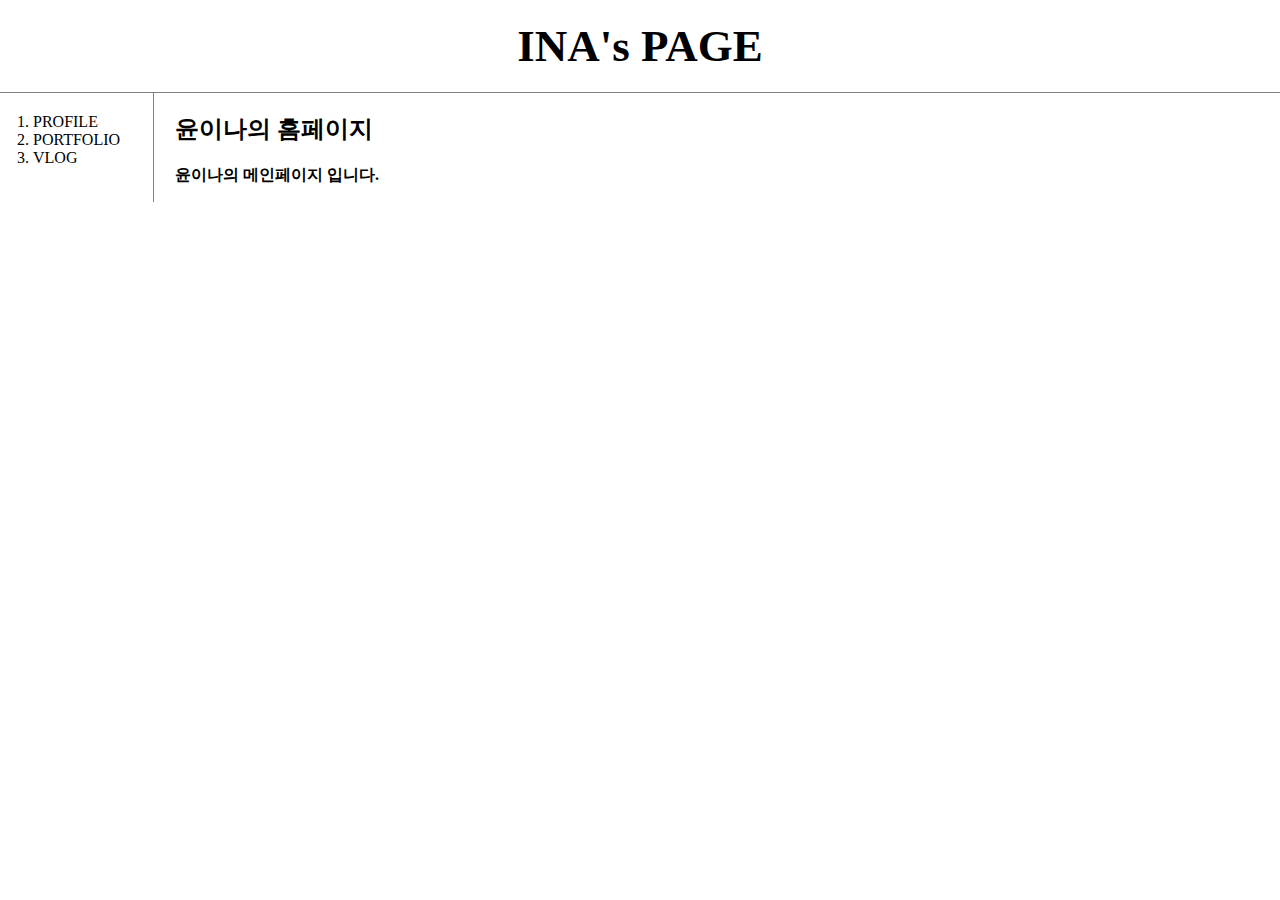
<file: index.html>
<!doctype html>
<html>
<head>
  <title>INA's Webpage - html</title>
  <meta charset="utf-8">
  <link rel="stylesheet" href="style.css">

  <!-- Global site tag (gtag.js) - Google Analytics -->
  <script async src="https://www.googletagmanager.com/gtag/js?id=G-8WXKVCH5FS"></script>
  <script>
    window.dataLayer = window.dataLayer || [];
    function gtag(){dataLayer.push(arguments);}
    gtag('js', new Date());

    gtag('config', 'G-8WXKVCH5FS');
  </script>

</head>

<body>
  <h1><a href = "index.html">INA's PAGE</a></h1>
  <div id="grid">
  <ol>
    <li><a href = "1.html">PROFILE</a></li>
    <li><a href = "2.html">PORTFOLIO</a></li>
    <li><a href = "3.html">VLOG</a></li>
  </ol>
  <div id="article">
  <h2>윤이나의 홈페이지</h2>

  <strong>윤이나의 메인페이지 입니다.</strong>

  <p>
    <div id="disqus_thread"></div>
    <script>

    /**
    *  RECOMMENDED CONFIGURATION VARIABLES: EDIT AND UNCOMMENT THE SECTION BELOW TO INSERT DYNAMIC VALUES FROM YOUR PLATFORM OR CMS.
    *  LEARN WHY DEFINING THESE VARIABLES IS IMPORTANT: https://disqus.com/admin/universalcode/#configuration-variables*/
    /*
    var disqus_config = function () {
    this.page.url = PAGE_URL;  // Replace PAGE_URL with your page's canonical URL variable
    this.page.identifier = PAGE_IDENTIFIER; // Replace PAGE_IDENTIFIER with your page's unique identifier variable
    };
    */
    (function() { // DON'T EDIT BELOW THIS LINE
    var d = document, s = d.createElement('script');
    s.src = 'https://inas-page.disqus.com/embed.js';
    s.setAttribute('data-timestamp', +new Date());
    (d.head || d.body).appendChild(s);
    })();
    </script>
    <noscript>Please enable JavaScript to view the <a href="https://disqus.com/?ref_noscript">comments powered by Disqus.</a></noscript>
  </p>

      <!--Start of Tawk.to Script-->
      <script type="text/javascript">
      var Tawk_API=Tawk_API||{}, Tawk_LoadStart=new Date();
      (function(){
      var s1=document.createElement("script"),s0=document.getElementsByTagName("script")[0];
      s1.async=true;
      s1.src='https://embed.tawk.to/5f98d55f0ac0d3179f0e102a/default';
      s1.charset='UTF-8';
      s1.setAttribute('crossorigin','*');
      s0.parentNode.insertBefore(s1,s0);
      })();
      </script>
      <!--End of Tawk.to Script-->

      </div>
    </div>
  </body>
</html>
</file>
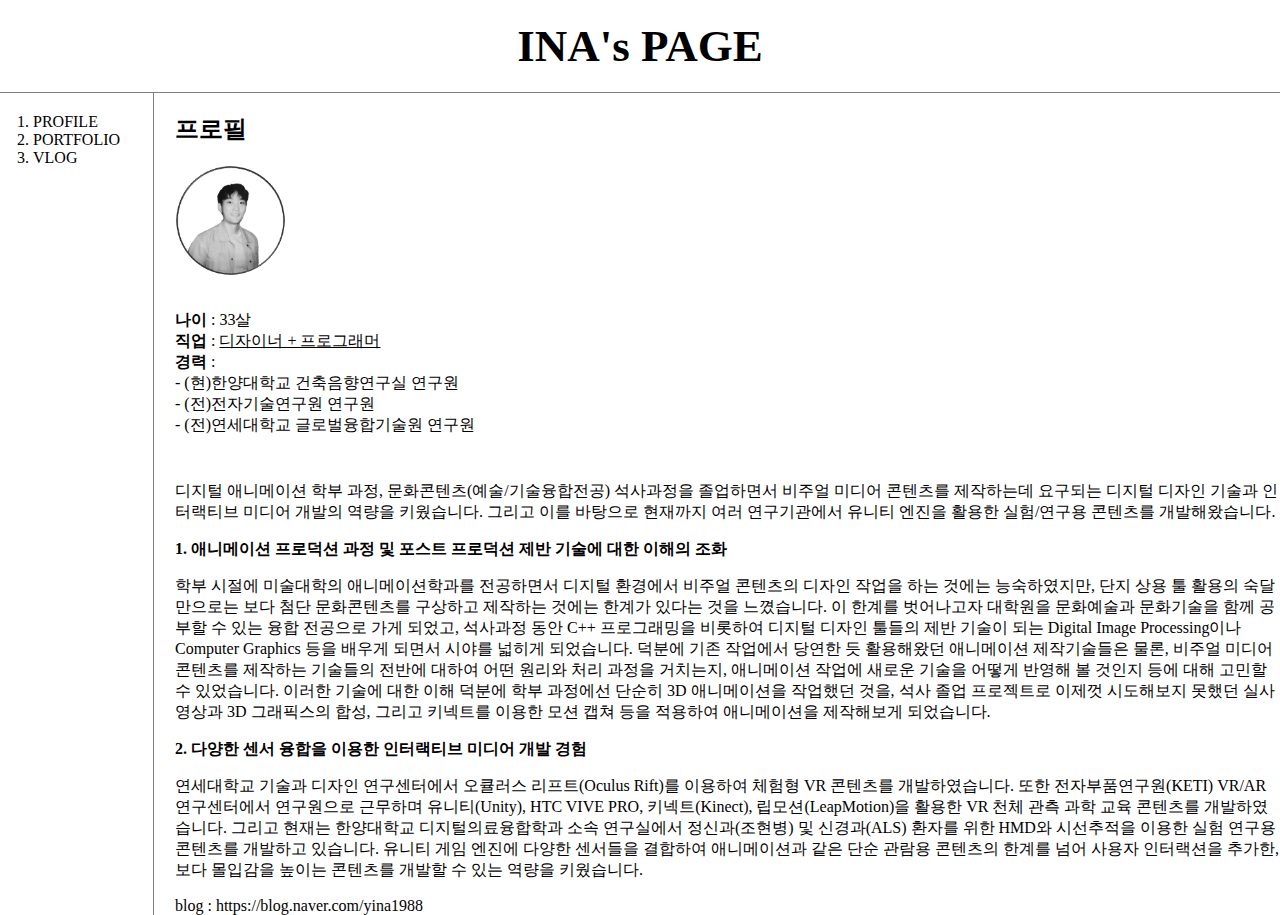
<file: 1.html>
<!doctype html>
<html>
<head>
  <title>INA's Webpage - html</title>
  <meta charset="utf-8">
  <link rel="stylesheet" href="style.css">

  <!-- Global site tag (gtag.js) - Google Analytics -->
  <script async src="https://www.googletagmanager.com/gtag/js?id=G-8WXKVCH5FS"></script>
  <script>
    window.dataLayer = window.dataLayer || [];
    function gtag(){dataLayer.push(arguments);}
    gtag('js', new Date());

    gtag('config', 'G-8WXKVCH5FS');
  </script>

</head>

<body>
  <h1><a href = "index.html">INA's PAGE</a></h1>
      <div id="grid">
  <ol>
    <li><a href = "1.html"> PROFILE</a></li>
    <li><a href = "2.html"> PORTFOLIO</a></li>
    <li><a href = "3.html"> VLOG</a></li>
  </ol>
      <div id="article">
<!--
  <h1><a href = "index.html"><font color = "red">INA's PAGE</font></a></h1>
  <ol>
    <li><a href = "1.html"><font color = "red"> PROFILE</font></a></li>
    <li><a href = "2.html"><font color = "red"> PORTFOLIO</font></a></li>
    <li><a href = "3.html"><font color = "red"> VLOG</font></a></li>
  </ol>
-->

<h2>프로필</h2>

<p style = "margin-bottom:30px;"><img width = "10%" src = "INA Image.png"></p>

<strong>나이</strong> : 33살<br>
<strong>직업</strong> : <u>디자이너 + 프로그래머</u><br>
<strong>경력</strong> :<br>
- (현)한양대학교 건축음향연구실 연구원<br>
- (전)전자기술연구원 연구원<br>
- (전)연세대학교 글로벌융합기술원 연구원<br>
<p style = "margin-top:45px;"> 디지털 애니메이션 학부 과정, 문화콘텐츠(예술/기술융합전공) 석사과정을 졸업하면서 비주얼 미디어 콘텐츠를 제작하는데 요구되는 디지털 디자인 기술과 인터랙티브 미디어 개발의 역량을 키웠습니다. 그리고 이를 바탕으로 현재까지 여러 연구기관에서 유니티 엔진을 활용한 실험/연구용 콘텐츠를 개발해왔습니다. </p>

<p><strong>1. 애니메이션 프로덕션 과정 및 포스트 프로덕션 제반 기술에 대한 이해의 조화</strong></p>
<p> 학부 시절에 미술대학의 애니메이션학과를 전공하면서 디지털 환경에서 비주얼 콘텐츠의 디자인 작업을 하는 것에는 능숙하였지만, 단지 상용 툴 활용의 숙달만으로는 보다 첨단 문화콘텐츠를 구상하고 제작하는 것에는 한계가 있다는 것을 느꼈습니다. 이 한계를 벗어나고자 대학원을 문화예술과 문화기술을 함께 공부할 수 있는 융합 전공으로 가게 되었고, 석사과정 동안 C++ 프로그래밍을 비롯하여 디지털 디자인 툴들의 제반 기술이 되는 Digital Image Processing이나 Computer Graphics 등을 배우게 되면서 시야를 넓히게 되었습니다. 덕분에 기존 작업에서 당연한 듯 활용해왔던 애니메이션 제작기술들은 물론, 비주얼 미디어 콘텐츠를 제작하는 기술들의 전반에 대하여 어떤 원리와 처리 과정을 거치는지, 애니메이션 작업에 새로운 기술을 어떻게 반영해 볼 것인지 등에 대해 고민할 수 있었습니다. 이러한 기술에 대한 이해 덕분에 학부 과정에선 단순히 3D 애니메이션을 작업했던 것을, 석사 졸업 프로젝트로 이제껏 시도해보지 못했던 실사 영상과 3D 그래픽스의 합성, 그리고 키넥트를 이용한 모션 캡쳐 등을 적용하여 애니메이션을 제작해보게 되었습니다.</p>

<p><strong>2. 다양한 센서 융합을 이용한 인터랙티브 미디어 개발 경험</strong></p>
<p> 연세대학교 기술과 디자인 연구센터에서 오큘러스 리프트(Oculus Rift)를 이용하여 체험형 VR 콘텐츠를 개발하였습니다. 또한 전자부품연구원(KETI) VR/AR연구센터에서 연구원으로 근무하며 유니티(Unity), HTC VIVE PRO, 키넥트(Kinect), 립모션(LeapMotion)을 활용한 VR 천체 관측 과학 교육 콘텐츠를 개발하였습니다. 그리고 현재는 한양대학교 디지털의료융합학과 소속 연구실에서 정신과(조현병) 및 신경과(ALS) 환자를 위한 HMD와 시선추적을 이용한 실험 연구용 콘텐츠를 개발하고 있습니다. 유니티 게임 엔진에 다양한 센서들을 결합하여 애니메이션과 같은 단순 관람용 콘텐츠의 한계를 넘어 사용자 인터랙션을 추가한, 보다 몰입감을 높이는 콘텐츠를 개발할 수 있는 역량을 키웠습니다.</p>

blog : <a href = "https://blog.naver.com/yina1988" target = "_blank" title = "INA's Blog">https://blog.naver.com/yina1988</a><br>


  <!--Start of Tawk.to Script-->
  <script type="text/javascript">
  var Tawk_API=Tawk_API||{}, Tawk_LoadStart=new Date();
  (function(){
  var s1=document.createElement("script"),s0=document.getElementsByTagName("script")[0];
  s1.async=true;
  s1.src='https://embed.tawk.to/5f98d55f0ac0d3179f0e102a/default';
  s1.charset='UTF-8';
  s1.setAttribute('crossorigin','*');
  s0.parentNode.insertBefore(s1,s0);
  })();
  </script>
  <!--End of Tawk.to Script-->
</div>
</div>
</body>
</html>
</file>
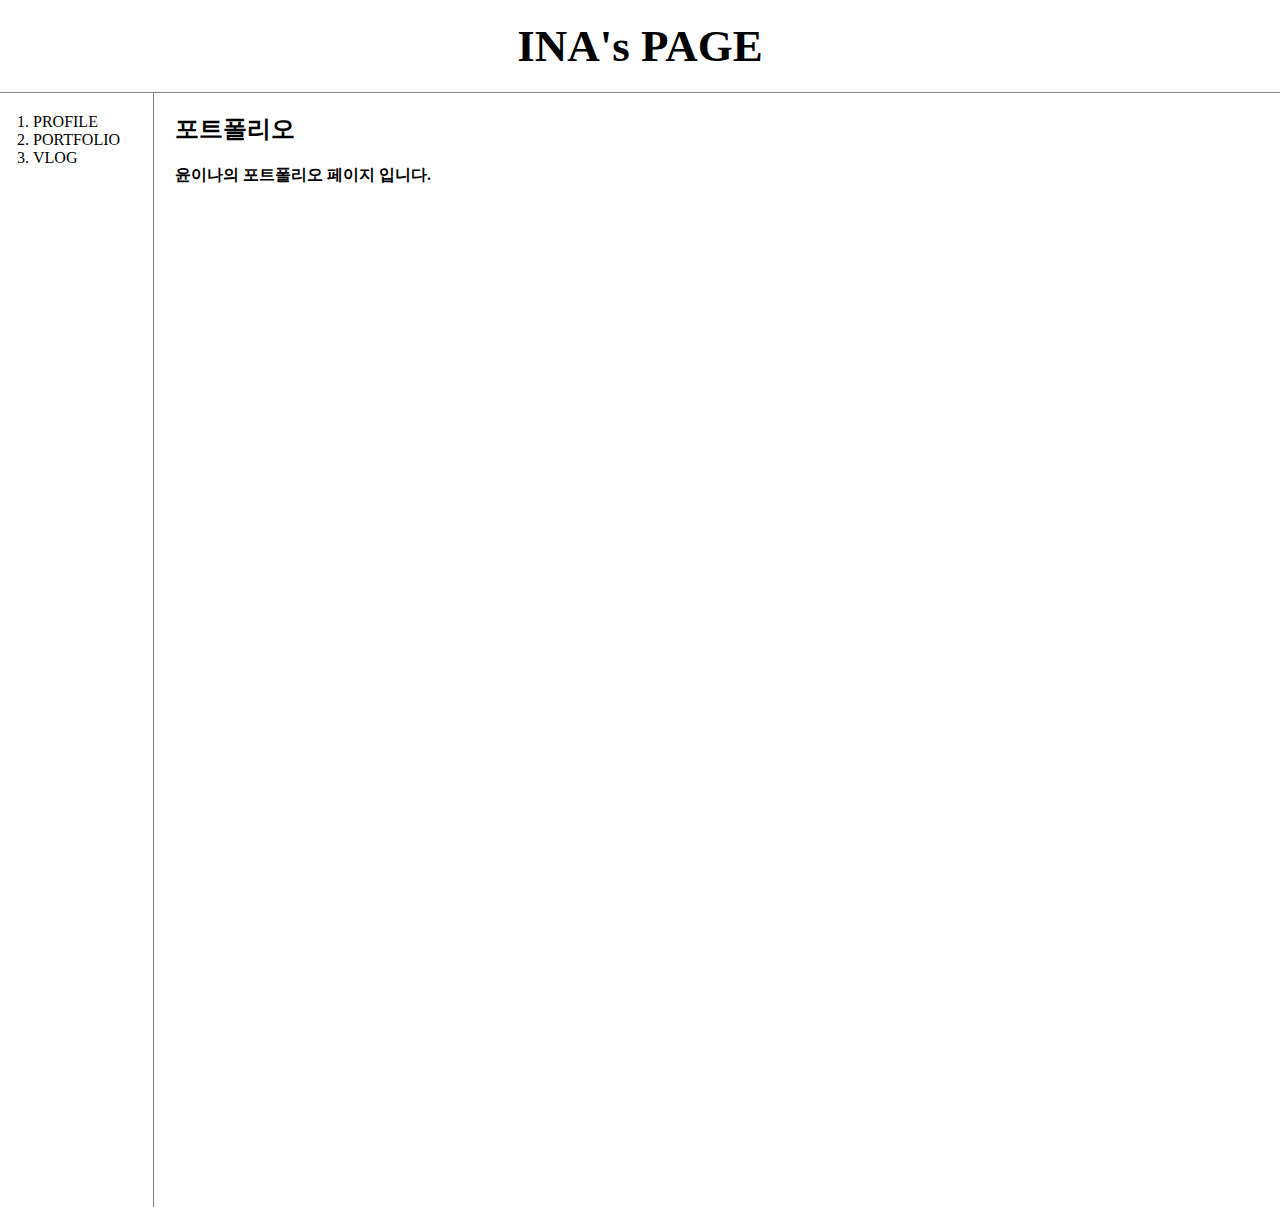
<file: 2.html>
<!doctype html>
<html>
<head>
  <title>INA's Webpage - html</title>
  <meta charset="utf-8">
  <link rel="stylesheet" href="style.css">

  <!-- Global site tag (gtag.js) - Google Analytics -->
  <script async src="https://www.googletagmanager.com/gtag/js?id=G-8WXKVCH5FS"></script>
  <script>
    window.dataLayer = window.dataLayer || [];
    function gtag(){dataLayer.push(arguments);}
    gtag('js', new Date());

    gtag('config', 'G-8WXKVCH5FS');
  </script>

</head>
  <body>
    <h1><a href = "index.html">INA's PAGE</a></h1>
    <div id="grid">
      <ol>
        <li><a href = "1.html">PROFILE</a></li>
        <li><a href = "2.html">PORTFOLIO</a></li>
        <li><a href = "3.html">VLOG</a></li>
      </ol>

      <div id="article">
        <h2>포트폴리오</h2>

        <strong>윤이나의 포트폴리오 페이지 입니다.</strong><br>
        <p>
          <iframe width="560" height="315" src="https://www.youtube.com/embed/6V58tCU5xTQ"
          frameborder="0" allow="accelerometer; autoplay; clipboard-write; encrypted-media; gyroscope; picture-in-picture"
          allowfullscreen></iframe>
        </p>
        <p>
          <iframe width="560" height="315" src="https://www.youtube.com/embed/wfDSo_qrrwM" frameborder="0"
          allow="accelerometer; autoplay; clipboard-write; encrypted-media; gyroscope; picture-in-picture"
          allowfullscreen></iframe>
        </p>
        <p>
          <iframe width="560" height="315" src="https://www.youtube.com/embed/DEWCP8Jf0bY"
          frameborder="0" allow="accelerometer; autoplay; clipboard-write; encrypted-media; gyroscope; picture-in-picture"
          allowfullscreen></iframe>
        </p>

        <!--Start of Tawk.to Script-->
        <script type="text/javascript">
        var Tawk_API=Tawk_API||{}, Tawk_LoadStart=new Date();
        (function(){
        var s1=document.createElement("script"),s0=document.getElementsByTagName("script")[0];
        s1.async=true;
        s1.src='https://embed.tawk.to/5f98d55f0ac0d3179f0e102a/default';
        s1.charset='UTF-8';
        s1.setAttribute('crossorigin','*');
        s0.parentNode.insertBefore(s1,s0);
        })();
        </script>
        <!--End of Tawk.to Script-->

      </div>
    </div>
  </body>
</html>
</file>
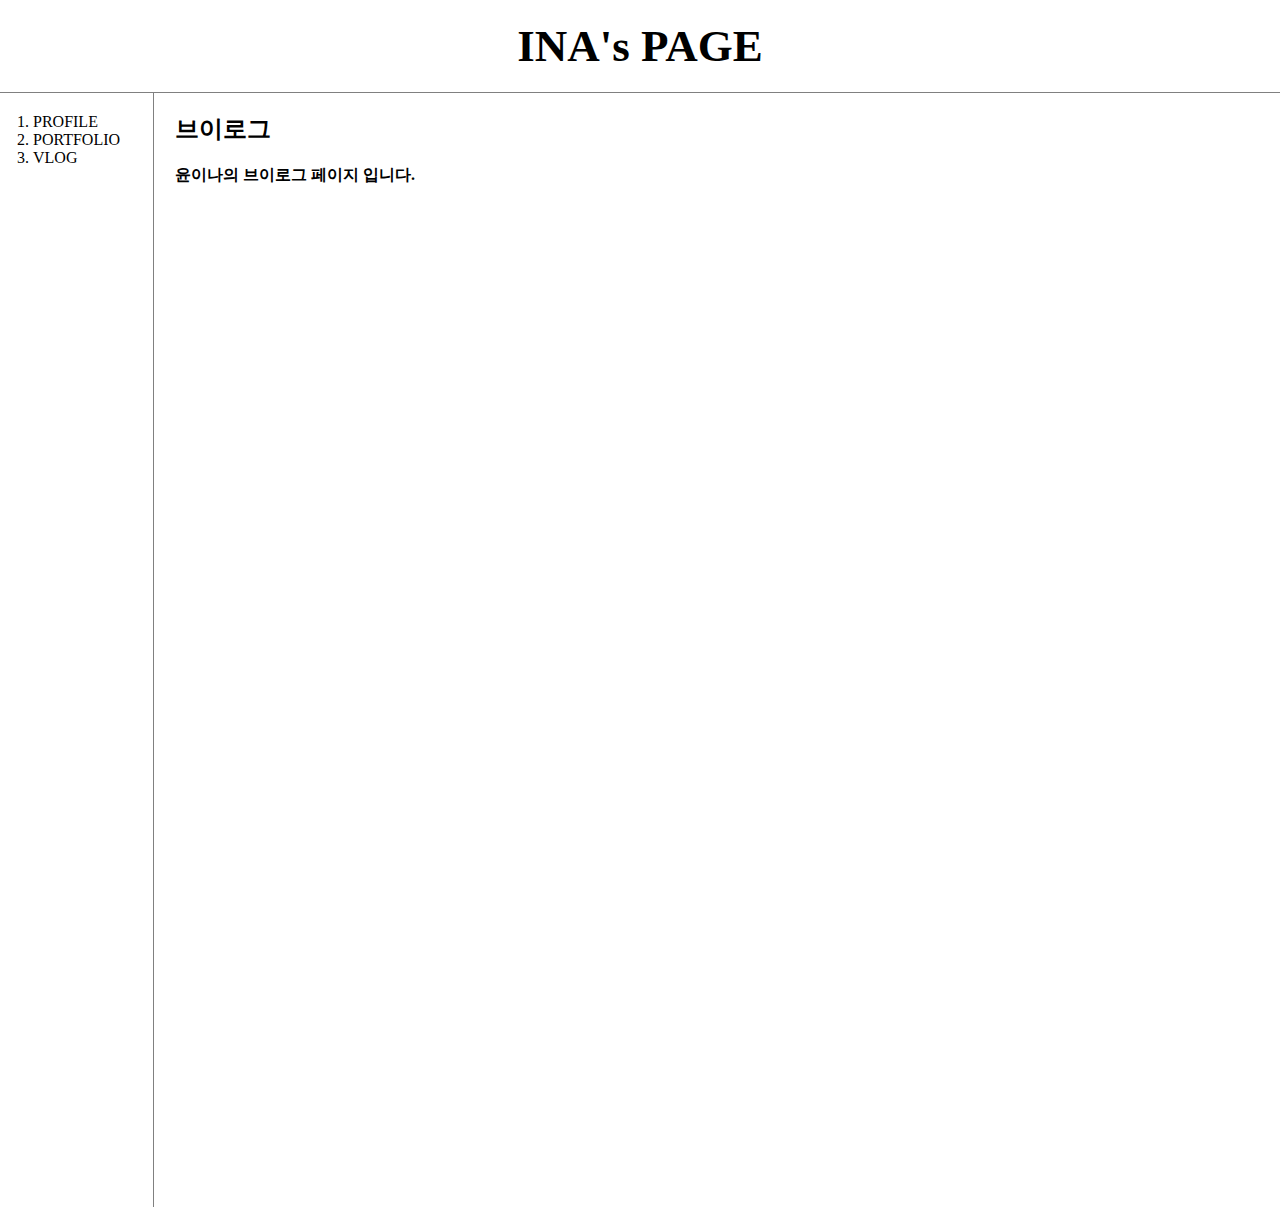
<file: 3.html>
<!doctype html>
<html>
  <head>
  <title>INA's Webpage - html</title>
  <meta charset="utf-8">
  <link rel="stylesheet" href="style.css">

  <!-- Global site tag (gtag.js) - Google Analytics -->
  <script async src="https://www.googletagmanager.com/gtag/js?id=G-8WXKVCH5FS"></script>
  <script>
    window.dataLayer = window.dataLayer || [];
    function gtag(){dataLayer.push(arguments);}
    gtag('js', new Date());

    gtag('config', 'G-8WXKVCH5FS');
  </script>

</head>

<body>
  <h1><a href = "index.html">INA's PAGE</a></h1>
    <div id="grid">
      <ol>
        <li><a href = "1.html">PROFILE</a></li>
        <li><a href = "2.html">PORTFOLIO</a></li>
        <li><a href = "3.html">VLOG</a></li>
      </ol>
      <div id="article">

      <h2>브이로그</h2>

      <strong>윤이나의 브이로그 페이지 입니다.</strong>
      <p>
          <iframe width="560" height="315" src="https://www.youtube.com/embed/L6FyfqBQL-8" frameborder="0"
          allow="accelerometer; autoplay; clipboard-write; encrypted-media; gyroscope; picture-in-picture" allowfullscreen>
        </iframe>
      </p>
      <p>
        <iframe width="560" height="315" src="https://www.youtube.com/embed/L-gpVQEPxBg" frameborder="0"
        allow="accelerometer; autoplay; clipboard-write; encrypted-media; gyroscope; picture-in-picture"
        allowfullscreen></iframe>
      </p>
      <p>
        <iframe width="560" height="315" src="https://www.youtube.com/embed/0flsyRKPQRs" frameborder="0"
        allow="accelerometer; autoplay; clipboard-write; encrypted-media; gyroscope; picture-in-picture"
        allowfullscreen></iframe>
      </p>

      <!--Start of Tawk.to Script-->
      <script type="text/javascript">
      var Tawk_API=Tawk_API||{}, Tawk_LoadStart=new Date();
      (function(){
        var s1=document.createElement("script"),s0=document.getElementsByTagName("script")[0];
        s1.async=true;
        s1.src='https://embed.tawk.to/5f98d55f0ac0d3179f0e102a/default';
        s1.charset='UTF-8';
        s1.setAttribute('crossorigin','*');
        s0.parentNode.insertBefore(s1,s0);
      })();
      </script>
      <!--End of Tawk.to Script-->

      </div>
    </div>
  </body>
</html>
</file>
<file: style.css>
body{
    margin: 0;
  }
  a{
    color:black;
    text-decoration: none;
  }
  h1{
    font-size: 45px;
    text-align: center;
    border-bottom: 1px solid gray;
    margin:0;
    padding:20px;
  }
  ol{
    border-right:1px solid gray;
    width: 100px;
    margin: 0;
    padding:20px;
  }
  #grid{
    display: grid;
    grid-template-columns: 150px 1fr;
  }
  #grid ol{
      padding-left: 33px;
  }
  #grid #article{
    padding-left: 25px;
  }

  @media(max-width:800px){
    #grid{
      display: block;
    }
    ol{
      border-right: none;
    }
    h1{
      border-bottom: none;
    }
  }
</file>
